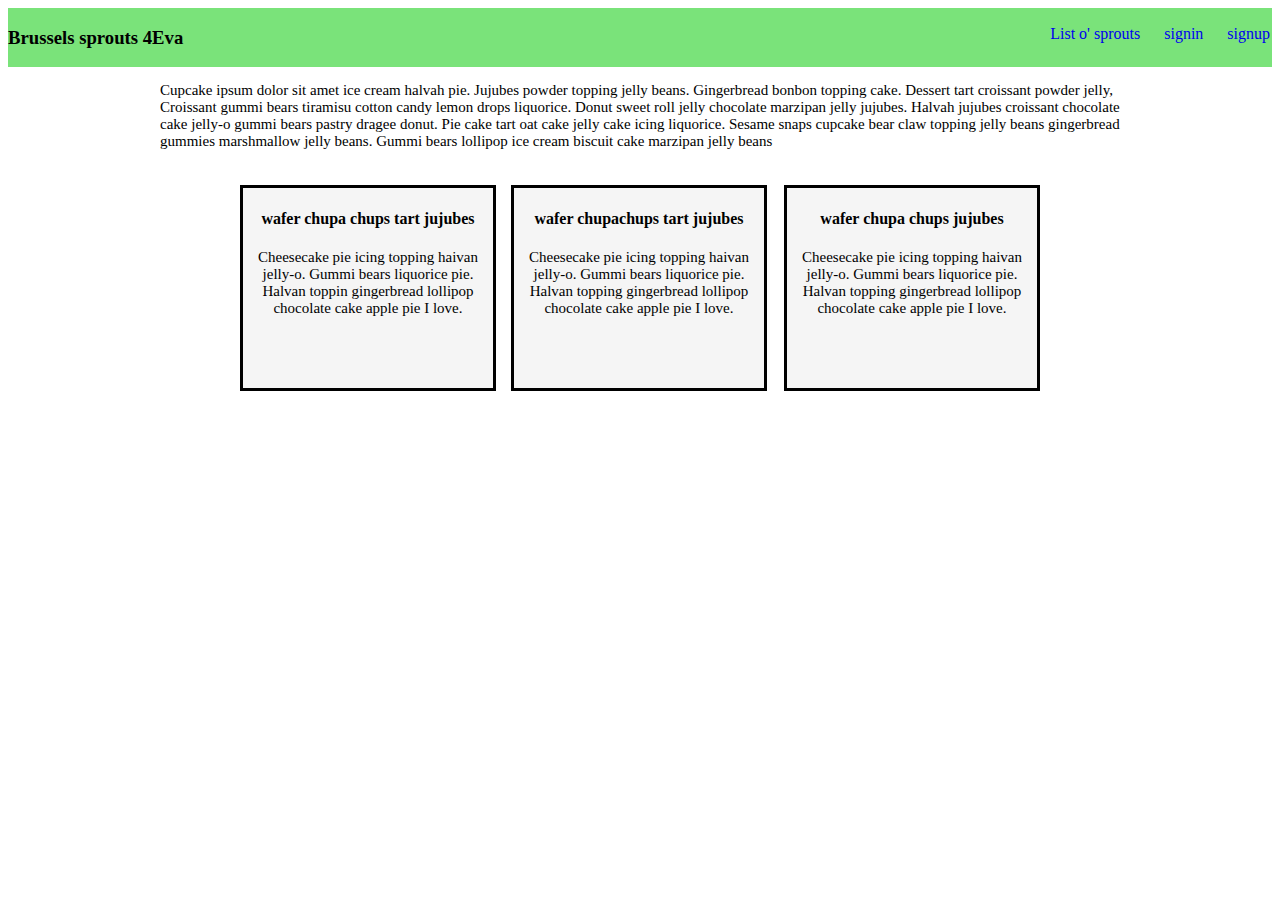
<file: index.html>
<!DOCTYPE html>
<html lang="en">

<head>
    <meta charset="UTF-8">
    <meta name="viewport" content="width=device-width, initial-scale=1.0">
    <title>WELCOME</title>
    <link rel="stylesheet" href="/main.css">
</head>

<body>
    <div class="header-container">
        <h3>Brussels sprouts 4Eva</h3>
        <div class="top-right-links">
            <a href="#">List o' sprouts</a>
            <a href="/signin.html">signin</a>
            <a href="/signup.html">signup</a>
        </div>

    </div>
    <div class="main-container">
        <p>

            Cupcake ipsum dolor sit amet ice cream halvah pie. Jujubes powder topping jelly beans.
            Gingerbread bonbon
            topping cake. Dessert tart croissant powder jelly, Croissant gummi bears tiramisu cotton candy lemon drops
            liquorice.
            Donut sweet roll jelly chocolate marzipan jelly jujubes. Halvah jujubes croissant chocolate cake
            jelly-o gummi
            bears pastry dragee donut. Pie cake tart oat cake jelly cake icing liquorice. Sesame snaps cupcake bear claw
            topping
            jelly beans gingerbread gummies marshmallow jelly beans. Gummi bears lollipop ice cream biscuit cake
            marzipan jelly
            beans

        </p>
    </div>
    <center>
        <div class="para">
            <div id="one">
                <h4>wafer chupa chups tart jujubes</h4>
                <p>Cheesecake pie icing topping haivan jelly-o. Gummi bears liquorice pie. Halvan toppin gingerbread
                    lollipop chocolate
                    cake apple pie I love.</p>
            </div>
            <div id="two">
                <h4>wafer chupachups tart jujubes</h4>
                <p>Cheesecake pie icing topping haivan jelly-o. Gummi bears liquorice pie. Halvan topping gingerbread
                    lollipop chocolate
                    cake apple pie I love.</p>
            </div>
            <div id="three">
                <h4>wafer chupa chups jujubes</h4>
                <p>Cheesecake pie icing topping haivan jelly-o. Gummi bears liquorice pie. Halvan topping gingerbread
                    lollipop chocolate
                    cake apple pie I love.</p>
            </div>

        </div>
    </center>
</body>

</html>
</file>
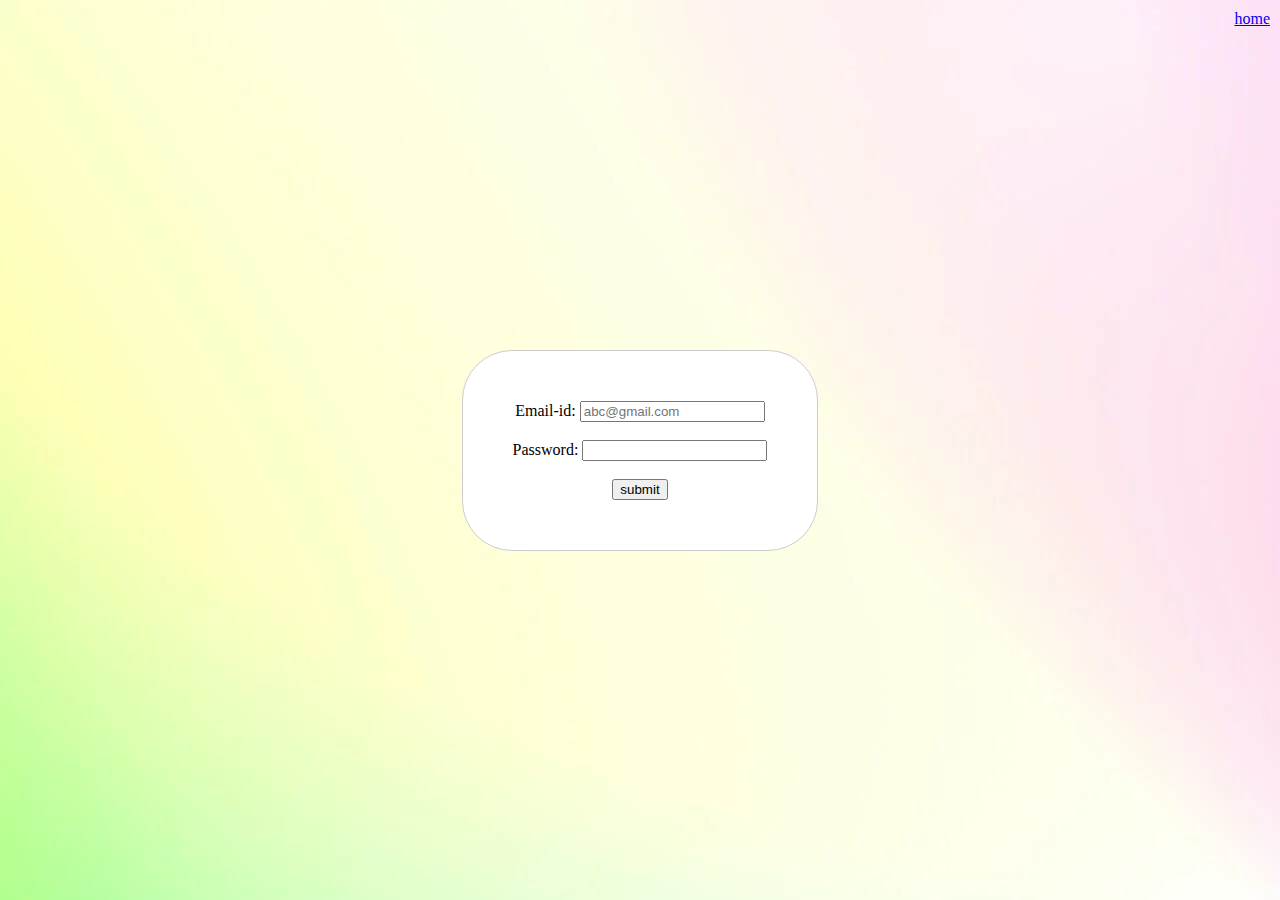
<file: signin.html>
<!DOCTYPE html>
<html lang="en">

<head>
    <meta charset="UTF-8">
    <meta name="viewport" content="width=device-width, initial-scale=1.0">
    <title>Document</title>
</head>
<link rel="stylesheet" href="signin.css">

<body>
    <div class="top-right-link"><a href="index.html">home</a></div>

    <form action="">
        <center>
            <label for="mail"></label>
            Email-id: <input type="email" placeholder="abc@gmail.com" name="name" id="mail"><br><br>
            Password: <input type="password" name="iname" id=""><br><br>
            <input type="submit" value="submit">

        </center>

    </form>
</body>

</html>
</file>
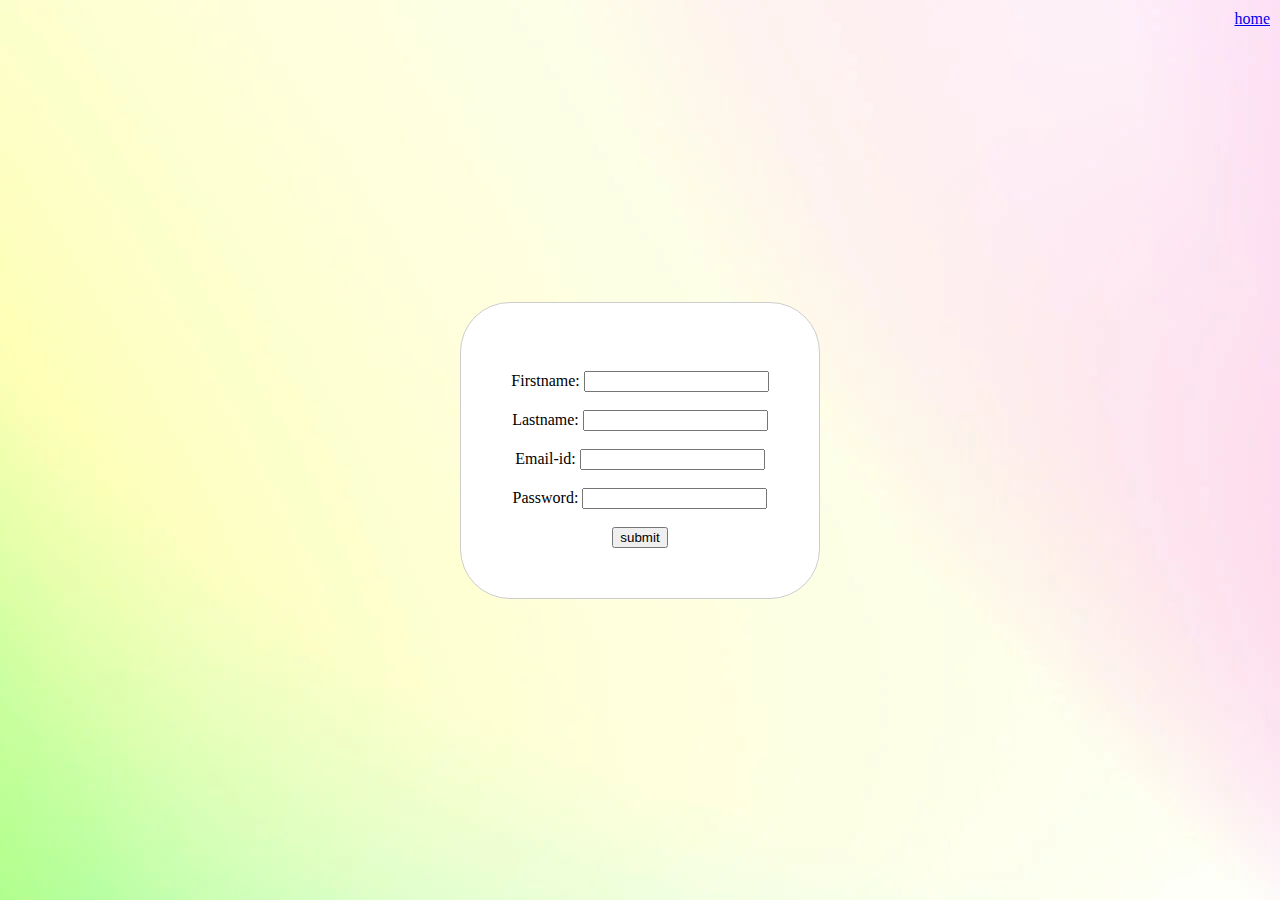
<file: signup.html>
<!DOCTYPE html>
<html lang="en">

<head>
    <meta charset="UTF-8">
    <meta name="viewport" content="width=device-width, initial-scale=1.0">
    <title>signup page</title>
    <link rel="stylesheet" href="signup.css">
</head>

<body>
    <a class="top-right-link" href="index.html">home</a>

    <form action="">
        <label for="firstname"></label><br>
        Firstname: <input type="text" name="name" id="firstname"><br>
        <label for="lastname"></label><br>
        Lastname: <input type="text" name="iname" id="lastname"><br>
        <label for="mail"></label><br>
        Email-id: <input type="email" name="ename" id="mail"><br>
        <label for=""></label><br>
        Password: <input type="password" name="pname" id=""><br><br>
        <input type="submit" value="submit">
    </form>

</body>

</html>
</file>
<file: main.css>
.header-container {
    display: flex;
    align-items: center;
    background-color: rgb(122, 227, 122);
}

.header-container h3 {
    margin-right: auto;
    
    
}

.header-container a {
    text-decoration: none;
    margin-left: 100px;
}

 .top-right-links {
     position: absolute;
     top: 25px;
     right: 10px;
     
 }

 .top-right-links a {
     text-decoration: none;
     margin-left: 20px;
     
 }
p{
    font-size: 15px;
}
 .main-container {
     max-width: 960px;
     margin: auto;
 }

 .center-container {
     display: flex;
     justify-content: center;
 }

.para{
    width: 800px;
    height: 300px;
    background-color:white;
    padding-top: 20px;
    padding-left: 15px;
    padding-right: 15px;
    
}
#one{
    float: left;
    width: 250px;
    height: 200px;
    background-color: whitesmoke;
    border: solid black;
    word-spacing: 0px;
    
}      
#two{
    float: left;
    width: 250px;
    height: 200px;
    background-color: whitesmoke;
    border: solid black;
    margin-left: 15px;
    word-spacing: 0px;
}
        
#three {
    float: right;
    width: 250px;
    height: 200px;
    background-color: whitesmoke;
    border: solid black;
    word-spacing: 0px;
}
</file>
<file: signin.css>
body {
     display: flex;
     justify-content: center;
     align-items: center;
     height: 100vh;
     margin: 0;
    background-image: url("/back.webp");
 }
  form {
      text-align: center;
      border: 1px solid #ccc;
      padding: 50px;
      border-radius: 50px;
      background-color: white;
  }
.top-right-link {
    position: absolute;
    top: 0;
    right: 0;
    padding: 10px;
}
</file>
<file: signup.css>
form {
    text-align: center;
    border: 1px solid #ccc;
    padding: 50px;
    border-radius: 50px;
    background-color: white;
}
 body {
     display: flex;
     justify-content: center;
     align-items: center;
     height: 100vh;
     margin: 0;
     background-image: url("/back.webp");
 }
 .top-right-link {
     position: absolute;
     top: 0;
     right: 0;
     padding: 10px;
 }
</file>
